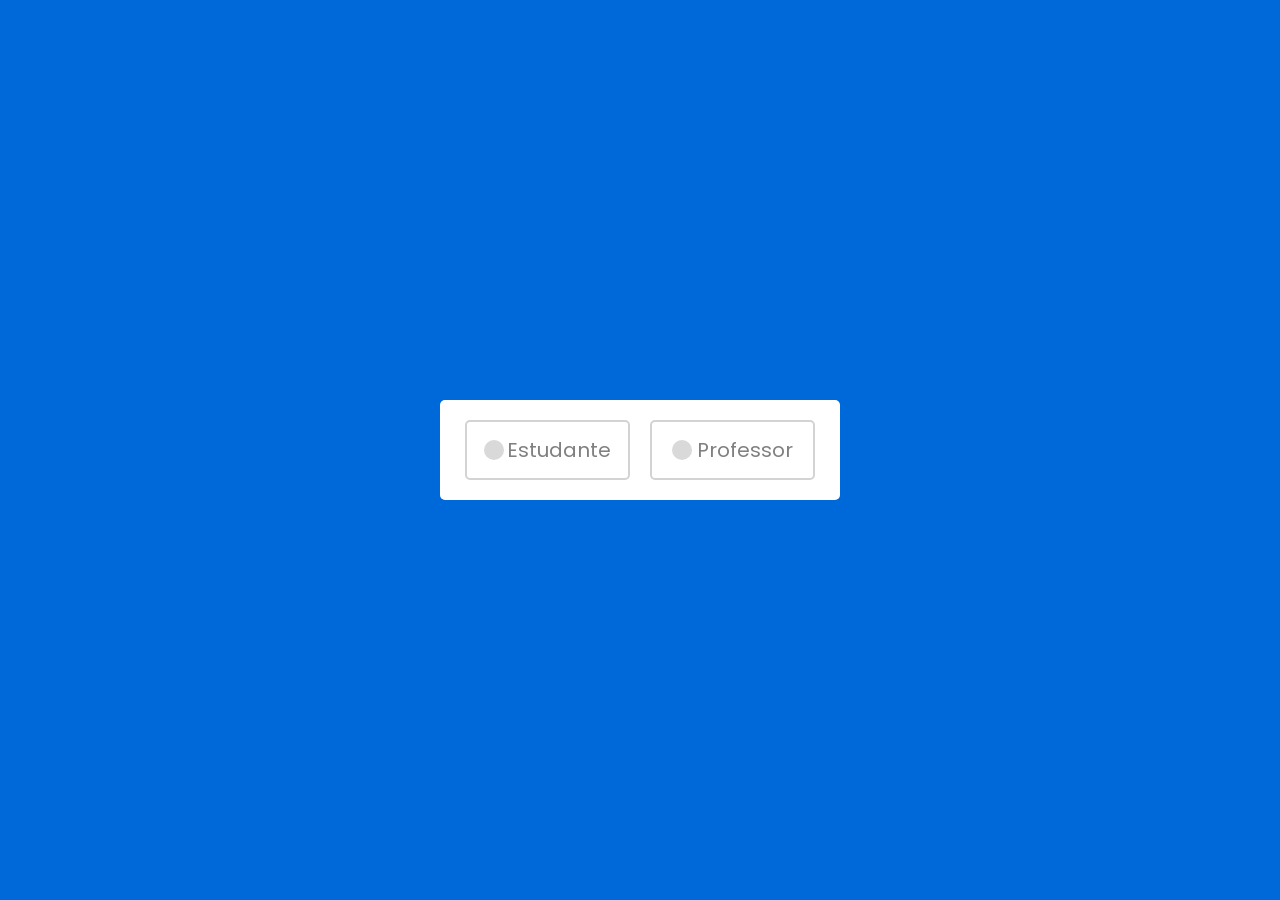
<file: index.html>
<!DOCTYPE html>
<html lang="pt-br">
<head>
    <meta charset="UTF-8">
    <meta name="viewport" content="width=device-width, initial-scale=1.0">
    <title>Botão radio personalizado</title>
    <link rel="stylesheet" href="style.css">
</head>
<body>
    <div class="wrapper">
        <input type="radio" name="select" id="option-1">
        <input type="radio" name="select" id="option-2">
        <label for="option-1" class="option option-1">
            <div class="dot"></div>
            <span>Estudante</span>
        </label>
         <label for="option-2" class="option option-2">
            <div class="dot"></div>
            <span>Professor</span>
        </label>
    </div>
</body>
</html>
</file>
<file: style.css>
@import url('https://fonts.googleapis.com/css2?family=Poppins:ital,wght@0,100;0,200;0,300;0,400;0,500;0,600;0,700;0,800;0,900;1,100;1,200;1,300;1,400;1,500;1,600;1,700;1,800;1,900&display=swap');
*{
    margin: 0;
    padding: 0;
    box-sizing: border-box;
    font-family: 'Poppins', sans-serif;
}
html,body{
    display: grid;
    place-items: center;
    height: 100%;
     background: #0069d9; 
}
.wrapper{
    height: 100px;
    width: 400px;
    border-radius: 5px;
    background: #fff;
    display: flex;
    padding: 20px 15px;
    align-items: center;
    justify-content: space-evenly;

}.wrapper .option{
    background: #fff;
    height: 100%;
    width: 100%;
    margin: 0 10px;
    border-radius: 0 10px;
    border-radius: 5px;
    cursor: pointer;
    border: 2px solid lightgray;
     display: flex;
    padding: 20px 15px;
    align-items: center;
    justify-content: space-evenly;
    transition: all 0.3s ease;

}
#option-1:checked ~  .option-1,
#option-2:checked ~  .option-2 {
    border-color:#0069d9 ;
    background: #0069d9;
}
.wrapper .option .dot{
    height: 20px;
    width:20px ;
    background: #d9d9d9;
    border-radius: 50%;
    position: relative;
    transition: all 0.3s ease;

}
#option-1:checked ~  .option-1 .dot,
#option-2:checked ~  .option-2 .dot{
    background: #fff;
}

.wrapper .option .dot::before{
    position: absolute;
    content: "";
    left: 4px;
    top: 4px;
    height: 12px;
    width: 12px;
    background: #0069d9;
    border-radius: 50%;
    opacity: 0;
    transform: scale(1.5 );
    transition: all 0.3s ease;
}
#option-1:checked ~  .option-1 .dot::before,
#option-2:checked ~  .option-2 .dot::before{
    opacity: 1;
     transform: scale(1);
}
.wrapper .option  span{
    color: #808080;
    font-size: 20px;

}#option-1:checked ~  .option-1 span,
#option-2:checked ~  .option-2 span{
      color: #fff;

}.wrapper input[type="radio"]{
    display: none;
}
</file>
